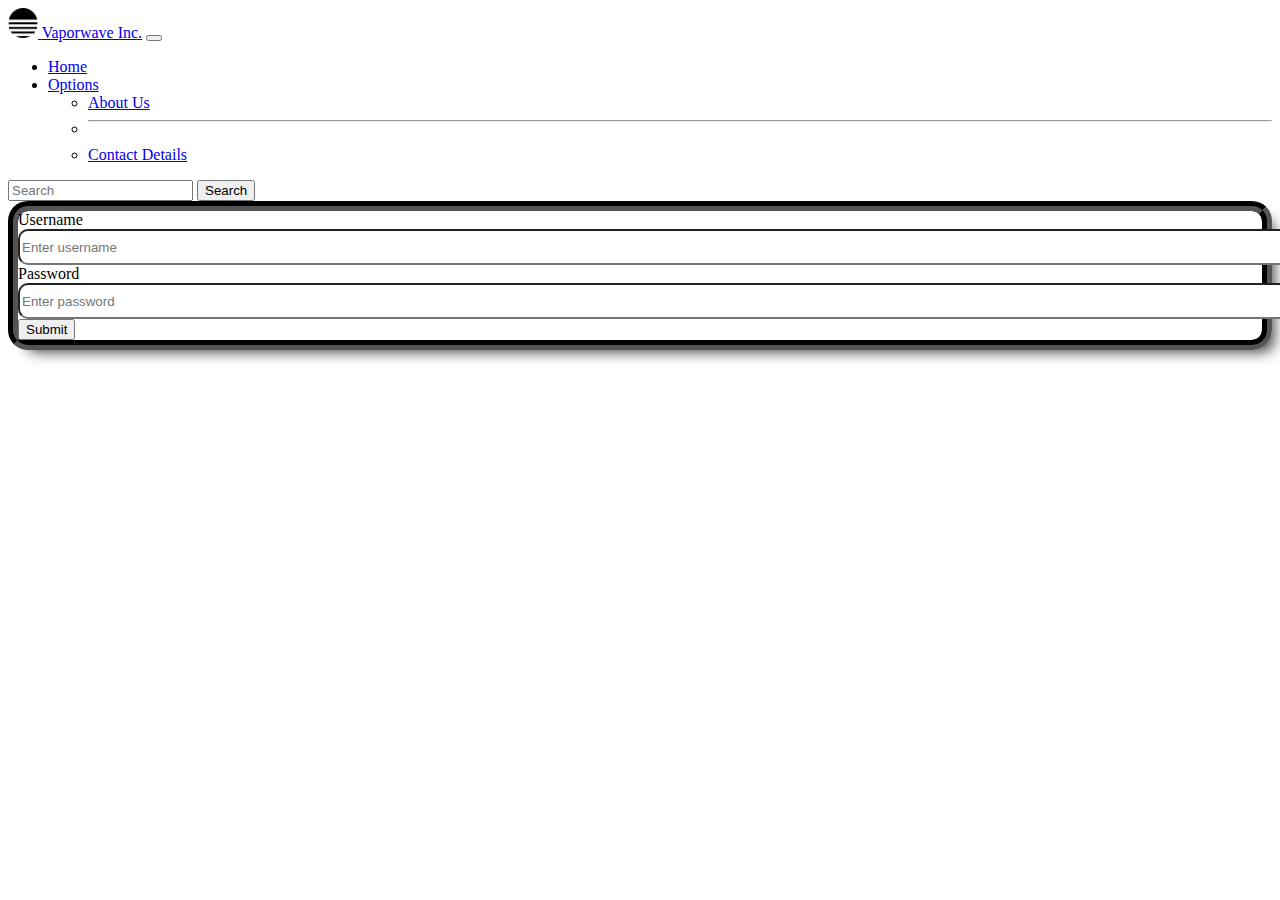
<file: ProjectOne1/src/main/webapp/index.html>
<!DOCTYPE html>
<html lang="en">

<head>
<meta charset="UTF-8">
<meta http-equiv="X-UA-Compatible" content="IE=edge">
<meta name="viewport" content="width=device-width, initial-scale=1.0">
<title>Vaporwave Inc.</title>
<!-- Bootstrap CSS -->
<link
	href="https://cdn.jsdelivr.net/npm/bootstrap@5.1.3/dist/css/bootstrap.min.css"
	rel="stylesheet"
	integrity="sha384-1BmE4kWBq78iYhFldvKuhfTAU6auU8tT94WrHftjDbrCEXSU1oBoqyl2QvZ6jIW3"
	crossorigin="anonymous">
<style>
body {
	background-image:
		url('https://img.freepik.com/free-photo/cool-geometric-triangular-figure-neon-laser-light-great-backgrounds_181624-11068.jpg?w=2000');
}
</style>
</head>

<body>


	<nav
		class="navbar navbar-expand-lg navbar-light bg-light 
                opacity-100">
		<div class="container-fluid">
			<a href="http://"><img src="vaporwave.png" style="height: 30px;"
				style="width: 30px;"> </a> <a class="navbar-brand" href="#">Vaporwave
				Inc.</a>
			<button class="navbar-toggler" type="button"
				data-bs-toggle="collapse" data-bs-target="#navbarSupportedContent"
				aria-controls="navbarSupportedContent" aria-expanded="false"
				aria-label="Toggle navigation">
				<span class="navbar-toggler-icon"></span>
			</button>
			<div class="collapse navbar-collapse" id="navbarSupportedContent">
				<ul class="navbar-nav me-auto mb-2 mb-lg-0">
					<li class="nav-item"><a class="nav-link active"
						aria-current="page" href="#">Home</a></li>
					<li class="nav-item dropdown"><a
						class="nav-link dropdown-toggle" href="#" id="navbarDropdown"
						role="button" data-bs-toggle="dropdown" aria-expanded="false">
							Options </a>
						<ul class="dropdown-menu" aria-labelledby="navbarDropdown">
							<li><a class="dropdown-item" href="#">About Us</a></li>
							<li>
								<hr class="dropdown-divider">
							</li>
							<li><a class="dropdown-item" href="#">Contact Details</a></li>

						</ul></li>
				</ul>
				<form class="d-flex">
					<input class="form-control me-2" type="search" placeholder="Search"
						aria-label="Search">
					<button class="btn btn-outline-success" type="submit">Search</button>
				</form>
			</div>
		</div>
	</nav>
	<form method="POST" action="/ProjectOne1/forwarding/login">

		<div
			class="container
                    border
                    position-absolute top-50 start-50 translate-middle 
                    opacity-75
                    p-3 mb-2 bg-light text-dark"
			style="border-radius: 20px 20px 20px 20px; -moz-border-radius: 20px 20px 20px 20px; 
				-webkit-border-radius: 20px 20px 20px 20px; border: 10px groove #000000; 
				-webkit-box-shadow: 10px 10px 14px -8px rgba(0, 0, 0, 0.75); 
				-moz-box-shadow: 10px 10px 14px -8px rgba(0, 0, 0, 0.75); 
				box-shadow: 10px 10px 14px -8px rgba(0, 0, 0, 0.75);">

			<div class="mb-3">
				<label for="input username" class="form-label">Username</label> <br>
				<input type="text" placeholder="Enter username" name="username"
					style="height: 30px; width: 34cm; border-radius: 10px 10px 10px 10px; 
						-moz-border-radius: 10px 10px 10px 10px; 
						-webkit-border-radius: 10px 10px 10px 10px;" />
			</div>
			<div class="mb-3">
				<label for="input password" class="form-label">Password</label> <br>
				<input type="password" placeholder="Enter password" name="password"
					style="height: 30px; width: 34cm; border-radius: 10px 10px 10px 10px; 
						-moz-border-radius: 10px 10px 10px 10px; 
						-webkit-border-radius: 10px 10px 10px 10px;" />
			</div>
			<div>
				<button type="submit" class="btn btn-primary" id="loginButton">Submit</button>
			</div>
		</div>

	</form>


	<!-- Bootstrap JS -->
	<script
		src="https://cdn.jsdelivr.net/npm/bootstrap@5.1.3/dist/js/bootstrap.bundle.min.js"
		integrity="sha384-ka7Sk0Gln4gmtz2MlQnikT1wXgYsOg+OMhuP+IlRH9sENBO0LRn5q+8nbTov4+1p"
		crossorigin="anonymous"></script>
</body>
</file>
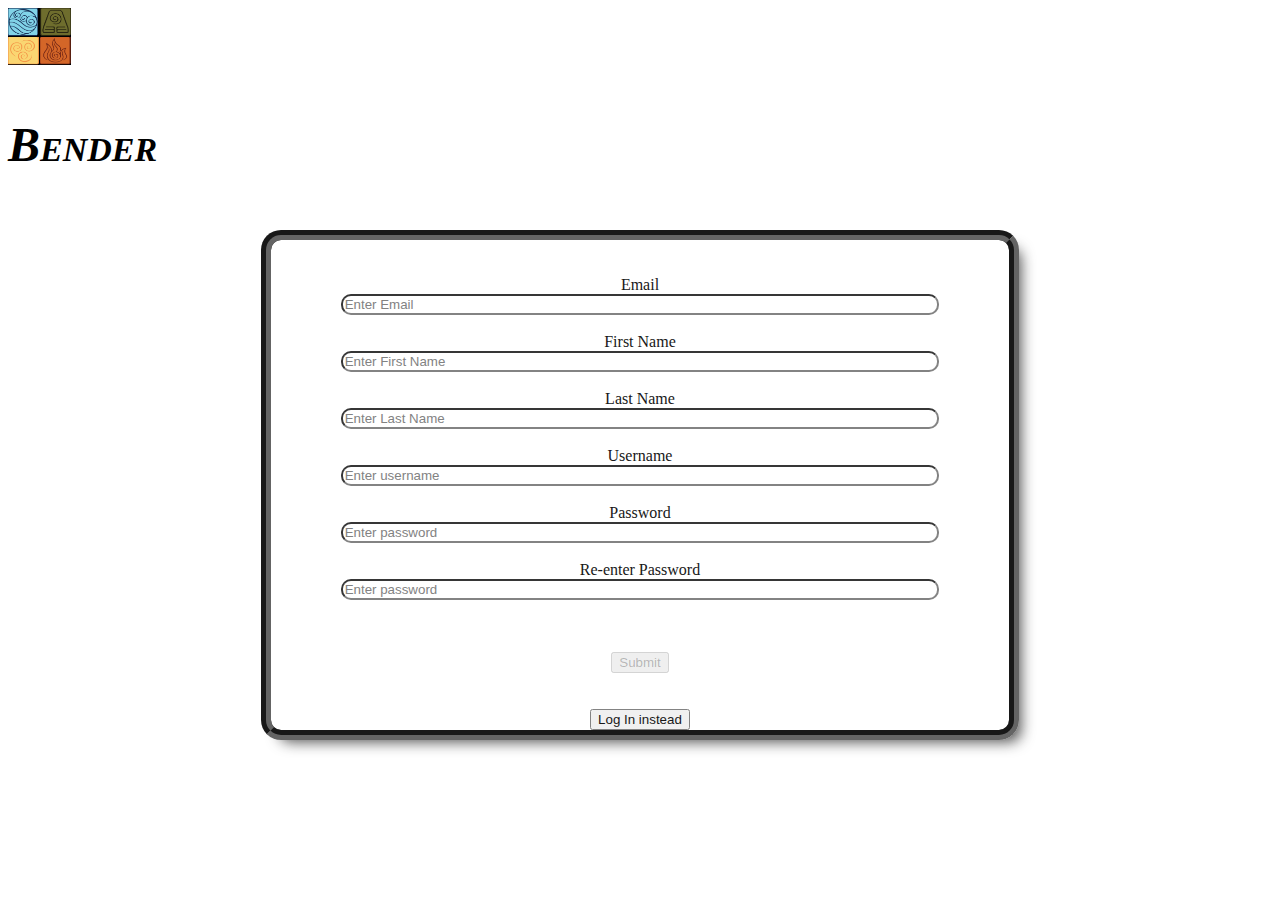
<file: Project2/Project2/src/main/resources/static/html/create-account.html>
<!DOCTYPE html>
<html lang="en">

<head>
	<meta charset="UTF-8">
	<meta http-equiv="X-UA-Compatible" content="IE=edge">
	<meta name="viewport" content="width=device-width, initial-scale=1.0">
	<title>Register Account</title>
	<link href="https://cdn.jsdelivr.net/npm/bootstrap@5.1.3/dist/css/bootstrap.min.css" rel="stylesheet"
		integrity="sha384-1BmE4kWBq78iYhFldvKuhfTAU6auU8tT94WrHftjDbrCEXSU1oBoqyl2QvZ6jIW3" crossorigin="anonymous">

	<style>
		body {
			background-image:
				url('https://static1.colliderimages.com/wordpress/wp-content/uploads/2021/12/avatar-bending-types.jpg');
			background-attachment: fixed;
			background-size: 100% 100%;
			background-repeat: no-repeat;
		}

		.center {
			margin: auto;
			width: 60%;
			padding: 10px;
		}
		.title-style{
			font-size: 48px;
			font-weight: bold;
			font-style: italic;
			font-variant: small-caps;
			font-family: Apple Chancery, cursive;
			color: rgb(0, 0, 0);
		}
	</style>
</head>

<body>
	<nav class="navbar navbar-expand-lg navbar-light bg-transparent" style="opacity: 100%;">
		<div class="container-fluid" style="justify-content: flex-start;">
			<img src="../img/BenderLogoPostFix.png" class="img-thumbnail" alt="Bender thumbnail"
				style="width: 5%; height: 5%;">
			<p class="title-style" >Bender</p>
		</div>
		</div>
	</nav>




	<div class="container center" margin:auto;>

		<div class="row
                border
                p-3 mb-2 bg-light text-dark"
			style="text-align: center; opacity: 90%; border-radius: 20px 20px 20px 20px; -moz-border-radius: 20px 20px 20px 20px; -webkit-border-radius: 20px 20px 20px 20px; border: 10px groove #000000; -webkit-box-shadow: 10px 10px 14px -8px rgba(0, 0, 0, 0.75); -moz-box-shadow: 10px 10px 14px -8px rgba(0, 0, 0, 0.75); box-shadow: 10px 10px 14px -8px rgba(0, 0, 0, 0.75);">
			<br> <br>
			<form method="POST" action="/registeraccount">
				<div class="mb-3">

					<label for="input email" class="form-label">Email</label> <br>
					<input type="text" placeholder="Enter Email" name="email" id="email"
						style="height: 50%; width: 80%; border-radius: 10px 10px 10px 10px; -moz-border-radius: 10px 10px 10px 10px; -webkit-border-radius: 10px 10px 10px 10px;" />
				</div>
				<br>
				<div class="mb-3">
					<label for="input first name" class="form-label">First Name</label>
					<br> <input type="text" placeholder="Enter First Name" name="firstName" id="firstName"
						style="height: 50%; width: 80%; border-radius: 10px 10px 10px 10px; -moz-border-radius: 10px 10px 10px 10px; -webkit-border-radius: 10px 10px 10px 10px;" />
				</div>
				<br>
				<div class="mb-3">
					<label for="input email" class="form-label">Last Name</label> <br>
					<input type="text" placeholder="Enter Last Name" name="lastName" id="lastName"
						style="height: 50%; width: 80%; border-radius: 10px 10px 10px 10px; -moz-border-radius: 10px 10px 10px 10px; -webkit-border-radius: 10px 10px 10px 10px;" />
				</div>
				<br>
				<div class="mb-3">
					<label for="input username" class="form-label">Username</label> <br>
					<input type="text" placeholder="Enter username" name="username" id="username"
						style="height: 50%; width: 80%; border-radius: 10px 10px 10px 10px; -moz-border-radius: 10px 10px 10px 10px; -webkit-border-radius: 10px 10px 10px 10px;" />
				</div>
				<br>
				<div class="mb-3">
					<label for="input password" class="form-label">Password</label> <br>
					<input type="password" placeholder="Enter password" name="password" id="password"
						style="height: 50%; width: 80%; border-radius: 10px 10px 10px 10px; -moz-border-radius: 10px 10px 10px 10px; -webkit-border-radius: 10px 10px 10px 10px;" />
				</div>
				<br>
				<div class="mb-3">
					<label for="input password" class="form-label">Re-enter
						Password</label> <br> <input type="password" placeholder="Enter password" name="password"
						id="passwordTwo"
						style="height: 50%; width: 80%; border-radius: 10px 10px 10px 10px; -moz-border-radius: 10px 10px 10px 10px; -webkit-border-radius: 10px 10px 10px 10px;" />
				</div>
				<p id="failMatch"></p>
				<br> <br>
				<div>
					<button type="submit" class="btn btn-outline-secondary" id="createAccountButton">Submit</button>
				</div>
			</form>
			<form method="POST" action="/project2/LogIn">
				<br> <br>
				<div>
					<button type="submit" class="btn btn-outline-secondary" id="loginButton">Log In instead</button>
				</div>
			</form>
		</div>

	</div>



	<!-- Bootstrap JS -->
	<script src="https://cdn.jsdelivr.net/npm/bootstrap@5.1.3/dist/js/bootstrap.bundle.min.js"
		integrity="sha384-ka7Sk0Gln4gmtz2MlQnikT1wXgYsOg+OMhuP+IlRH9sENBO0LRn5q+8nbTov4+1p"
		crossorigin="anonymous"></script>
	<!-- Create-Account JS -->
	<script src="../js/create-account.js"></script>
</body>

</html>
</file>
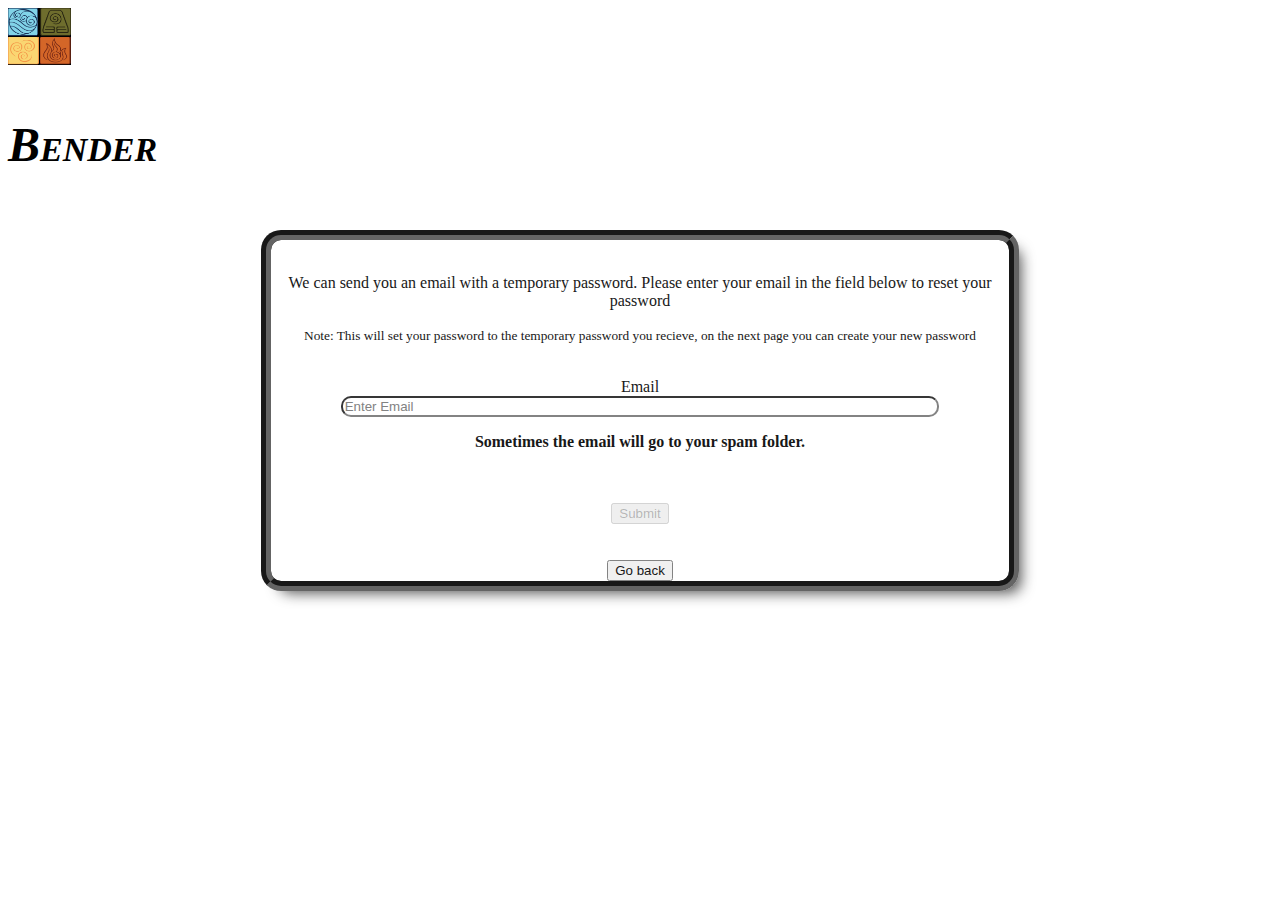
<file: Project2/Project2/src/main/resources/static/html/forgot-password.html>
<!DOCTYPE html>
<html lang="en">

<head>
	<meta charset="UTF-8">
	<meta http-equiv="X-UA-Compatible" content="IE=edge">
	<meta name="viewport" content="width=device-width, initial-scale=1.0">
	<title>Register Account</title>
	<link href="https://cdn.jsdelivr.net/npm/bootstrap@5.1.3/dist/css/bootstrap.min.css" rel="stylesheet"
		integrity="sha384-1BmE4kWBq78iYhFldvKuhfTAU6auU8tT94WrHftjDbrCEXSU1oBoqyl2QvZ6jIW3" crossorigin="anonymous">

	<style>
		body {
			background-image:
				url('https://static1.colliderimages.com/wordpress/wp-content/uploads/2021/12/avatar-bending-types.jpg');
			background-attachment: fixed;
			background-size: 100% 100%;
			background-repeat: no-repeat;
		}

		.center {
			margin: auto;
			width: 60%;
			padding: 10px;
		}
		.title-style{
			font-size: 48px;
			font-weight: bold;
			font-style: italic;
			font-variant: small-caps;
			font-family: Apple Chancery, cursive;
			color: rgb(0, 0, 0);
		}
	</style>
</head>

<body>
	<nav class="navbar navbar-expand-lg navbar-light bg-transparent" style="opacity: 100%;">
		<div class="container-fluid" style="justify-content: flex-start;">
			<img src="../img/BenderLogoPostFix.png" class="img-thumbnail" alt="Bender thumbnail"
				style="width: 5%; height: 5%;">
			<p class="title-style" >Bender</p>
		</div>
		</div>
	</nav>




	<div class="container center" margin:auto;>

		<div class="row
                border
                p-3 mb-2 bg-light text-dark"
			style="text-align: center; opacity: 90%; border-radius: 20px 20px 20px 20px; -moz-border-radius: 20px 20px 20px 20px; -webkit-border-radius: 20px 20px 20px 20px; border: 10px groove #000000; -webkit-box-shadow: 10px 10px 14px -8px rgba(0, 0, 0, 0.75); -moz-box-shadow: 10px 10px 14px -8px rgba(0, 0, 0, 0.75); box-shadow: 10px 10px 14px -8px rgba(0, 0, 0, 0.75);">
			<br>
            <p class="lead">We can send you an email with a temporary password. Please enter your email in the field below to reset your password</p> 
            <p><small>Note: This will set your password to the temporary password you recieve, on the next page you can create your new password</small></p>
            <br>
			<form method="POST" action="/resetpasswordemail">
				<div class="mb-3">

					<label for="input email" class="form-label">Email</label> <br>
					<input type="text" placeholder="Enter Email" name="email" id="email"
						style="height: 50%; width: 80%; border-radius: 10px 10px 10px 10px; -moz-border-radius: 10px 10px 10px 10px; -webkit-border-radius: 10px 10px 10px 10px;" />
				</div>
                <p><strong>Sometimes the email will go to your spam folder.</strong></p>
				<br> <br>
				<div>
					<button type="submit" class="btn btn-outline-secondary" id="createAccountButton">Submit</button>
				</div>
			</form>
			<form method="POST" action="login.html">
				<br> <br>
				<div>
					<button type="submit" class="btn btn-outline-secondary" id="loginButton">Go back</button>
				</div>
			</form>
		</div>

	</div>



	<!-- Bootstrap JS -->
	<script src="https://cdn.jsdelivr.net/npm/bootstrap@5.1.3/dist/js/bootstrap.bundle.min.js"
		integrity="sha384-ka7Sk0Gln4gmtz2MlQnikT1wXgYsOg+OMhuP+IlRH9sENBO0LRn5q+8nbTov4+1p"
		crossorigin="anonymous"></script>
	<!-- Create-Account JS -->
	<script src="../js/forgot-password.js"></script>
</body>

</html>
</file>
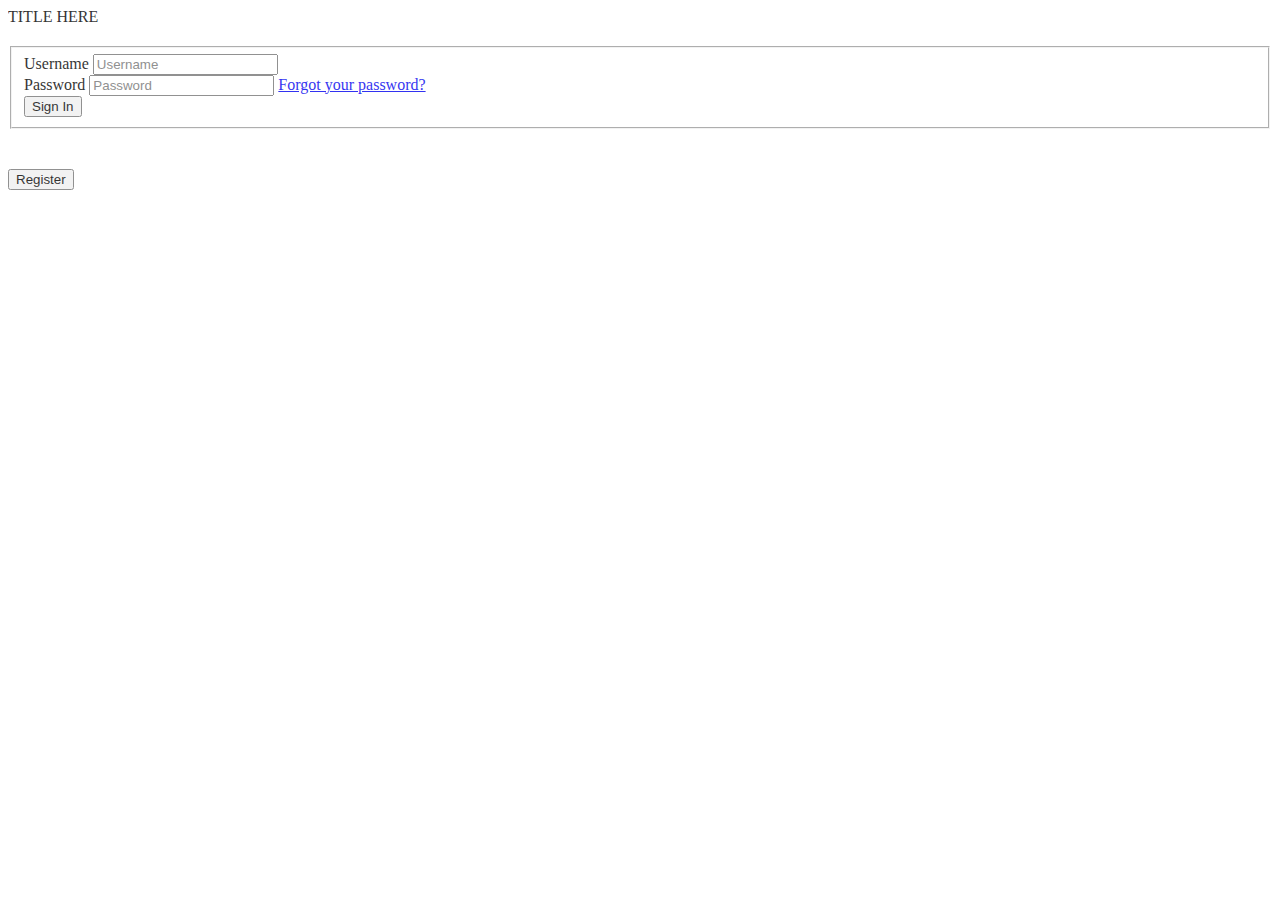
<file: Project2/Project2/src/main/resources/static/html/login(deprecated).html>
<!DOCTYPE html>
<html xmlns:th="http://www.thymeleaf.org" xmlns:tiles="http://www.thymeleaf.org">
<head>
    <meta charset="UTF-8">
    <meta http-equiv="X-UA-Compatible" content="IE=edge">
    <meta name="viewport" content="width=device-width, initial-scale=1.0">
    <title>Login Page</title>
    <link href="https://cdn.jsdelivr.net/npm/bootstrap@5.1.3/dist/css/bootstrap.min.css" rel="stylesheet" integrity="sha384-1BmE4kWBq78iYhFldvKuhfTAU6auU8tT94WrHftjDbrCEXSU1oBoqyl2QvZ6jIW3" crossorigin="anonymous">
    <style>
        body {
            background-image: url("https://i.pinimg.com/originals/63/a4/29/63a429508d7853ca8dc16c0deea4be79.jpg");
            background-size: 100% 100%;
            background-attachment: fixed;
            background-repeat: no-repeat;
        }
        nav {
            opacity: 80%;
        }
        form {
            opacity: 80%;
            border-radius: 10px 10px 10px 10px;
            -moz-border-radius: 10px 10px 10px 10px;
            -webkit-border-radius: 10px 10px 10px 10px;
            padding: 20px 0px;
        }
    </style>
</head>
<body>
    <nav class="navbar navbar-light bg-light">
        <div class="container-fluid justify-content-center">
          <span class="navbar-brand mb-0 h1">TITLE HERE</span>
        </div>
    </nav>

    <div class="container col-3 position-absolute top-50 start-50 translate-middle">
        <form class="bg-light" method="post" action="@{/login}">
            <fieldset>
            <div class="row justify-content-center">
                <div class="col-6 mb-3">
                    <label for="user" class="form-label">Username</label>
                    <input id="user" name="username" type="text" class="form-control" placeholder="Username">
                </div>
            </div>
            <div class="row justify-content-center">
                <div class="col-6 mb-3">
                    <label for="pass" class="form-label">Password</label>
                    <input id="pass" name="password" type="password" class="form-control" placeholder="Password">
                    <a href="/html/password-reset.html">Forgot your password?</a>
                </div>
            </div>
            <div class="row justify-content-center">
                <div class="col-3 mb-3">
                    <button type="submit">Sign In</button>
                </div>
            </fieldset>
        </form>
                <div class="col-3 mb-3">
                    <form class="bg-light" method="get" action="/html/create-account.html">
                        <button type="submit">Register</button>
                    </form>
                </div>
            </div>
    </div>

    <script src="https://cdn.jsdelivr.net/npm/bootstrap@5.1.3/dist/js/bootstrap.bundle.min.js" integrity="sha384-ka7Sk0Gln4gmtz2MlQnikT1wXgYsOg+OMhuP+IlRH9sENBO0LRn5q+8nbTov4+1p" crossorigin="anonymous"></script>
</body>
</html>
</file>
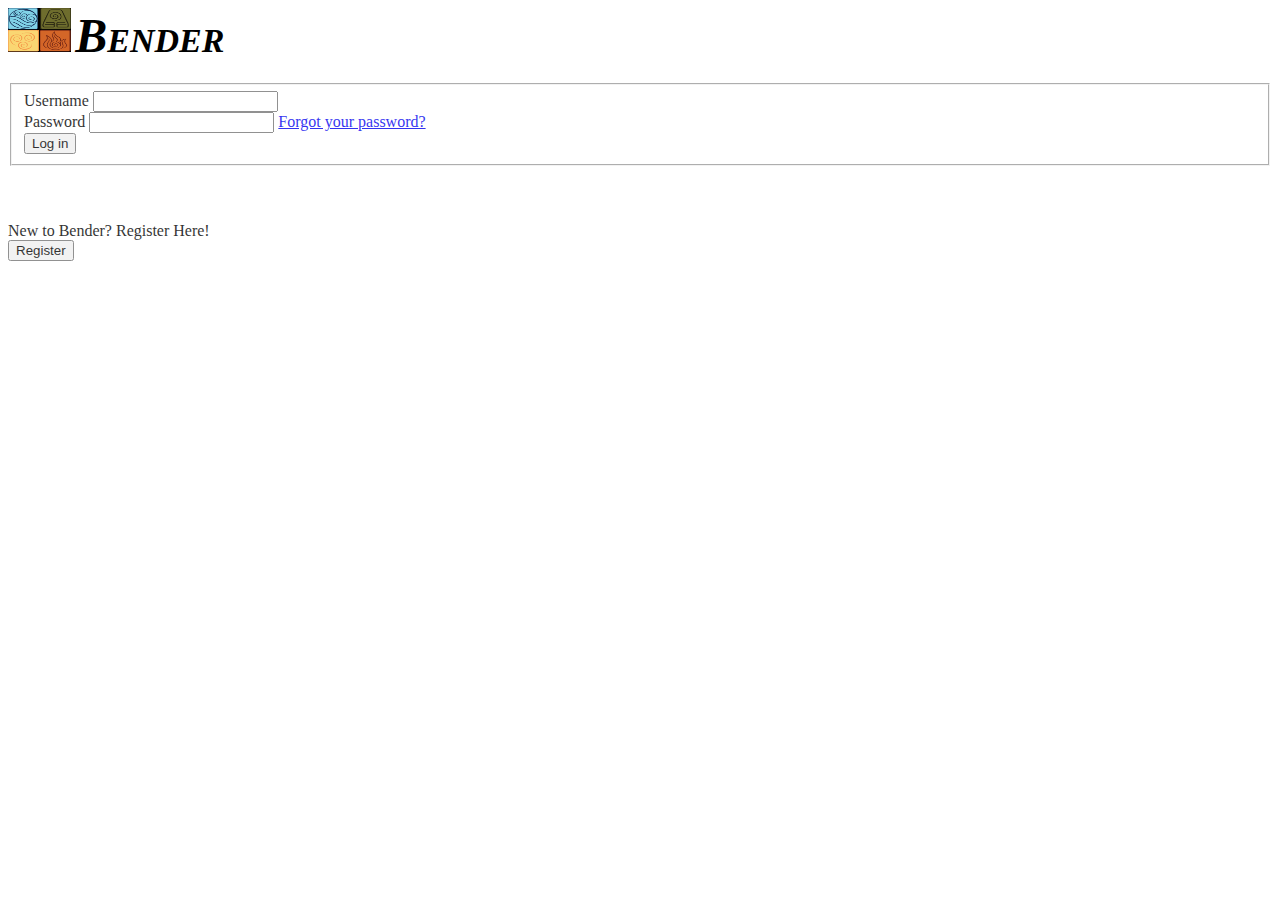
<file: Project2/Project2/src/main/resources/static/html/login.html>
<html xmlns:th="http://www.thymeleaf.org" xmlns:tiles="http://www.thymeleaf.org">
  <head>
    <title>Login Page</title>
    <link href="https://cdn.jsdelivr.net/npm/bootstrap@5.1.3/dist/css/bootstrap.min.css" rel="stylesheet" integrity="sha384-1BmE4kWBq78iYhFldvKuhfTAU6auU8tT94WrHftjDbrCEXSU1oBoqyl2QvZ6jIW3" crossorigin="anonymous">
    <style>
        body {
            background-image: url("https://i.pinimg.com/originals/63/a4/29/63a429508d7853ca8dc16c0deea4be79.jpg");
            background-size: 100% 100%;
            background-attachment: fixed;
            background-repeat: no-repeat;
        }
        .title-style{
          font-size: 48px;
          font-weight: bold;
          font-style: italic;
          font-variant: small-caps;
          font-family: Apple Chancery, cursive;
          color: rgb(0, 0, 0);
        }
        .element-bg {
            opacity: 80%;
            border-radius: 10px 10px 10px 10px;
            -moz-border-radius: 10px 10px 10px 10px;
            -webkit-border-radius: 10px 10px 10px 10px;
            padding: 20px 0px;
        }
    </style>
  </head>
  <body>
    <nav class="navbar navbar-light bg-transparent">
      <div class="container-fluid justify-content-center" style="justify-content: flex-start;">
        <img src="../img/BenderLogoPostFix.png" class="img-thumbnail" alt="Bender thumbnail" style="width: 5%; height: 5%;">
        <span class="navbar-brand mb-0 title-style">Bender</span>
      </div>
    </nav>

    <div class="container col-3 position-absolute top-50 start-50 translate-middle" tiles:fragment="content">
        <form class="bg-light element-bg" name="f" th:action="@{/login}" method="post">               
            <fieldset>
                <!-- <legend>Please Login</legend> -->
                <div class="row justify-content-center">
                  <div class="col-6 mb-3">
                    <label for="username">Username</label>
                    <input type="text" id="username" name="username"/>
                  </div>
                </div>
                <div class="row justify-content-center">
                  <div class="col-6 mb-3">
                    <label for="password">Password</label>
                    <input type="password" id="password" name="password"/> 
                    <a href="/html/forgot-password.html">Forgot your password?</a>   
                  </div>
                </div>
                <div class="row justify-content-center">
                  <div class="col-6 mb-3 form-actions">
                      <button type="submit" class="btn btn-outline-secondary">Log in</button>
                  </div>
                </div>
            </fieldset>
        </form>
    </div>

    <div class="container col-3"></div>
      <div class="row justify-content-center">
        <div class="col-3 mb-3 text-center">
          <form class="bg-light element-bg" method="get" action="/html/create-account.html">
            <div class="mb-3">
              <label for="register">New to Bender? Register Here!</label>
            </div>
            <button id="register" type="submit" class="btn btn-outline-secondary">Register</button>
          </form>
        </div>
      </div>
    </div>

    <script src="https://cdn.jsdelivr.net/npm/bootstrap@5.1.3/dist/js/bootstrap.bundle.min.js" integrity="sha384-ka7Sk0Gln4gmtz2MlQnikT1wXgYsOg+OMhuP+IlRH9sENBO0LRn5q+8nbTov4+1p" crossorigin="anonymous"></script>
  </body>
</html>
</file>
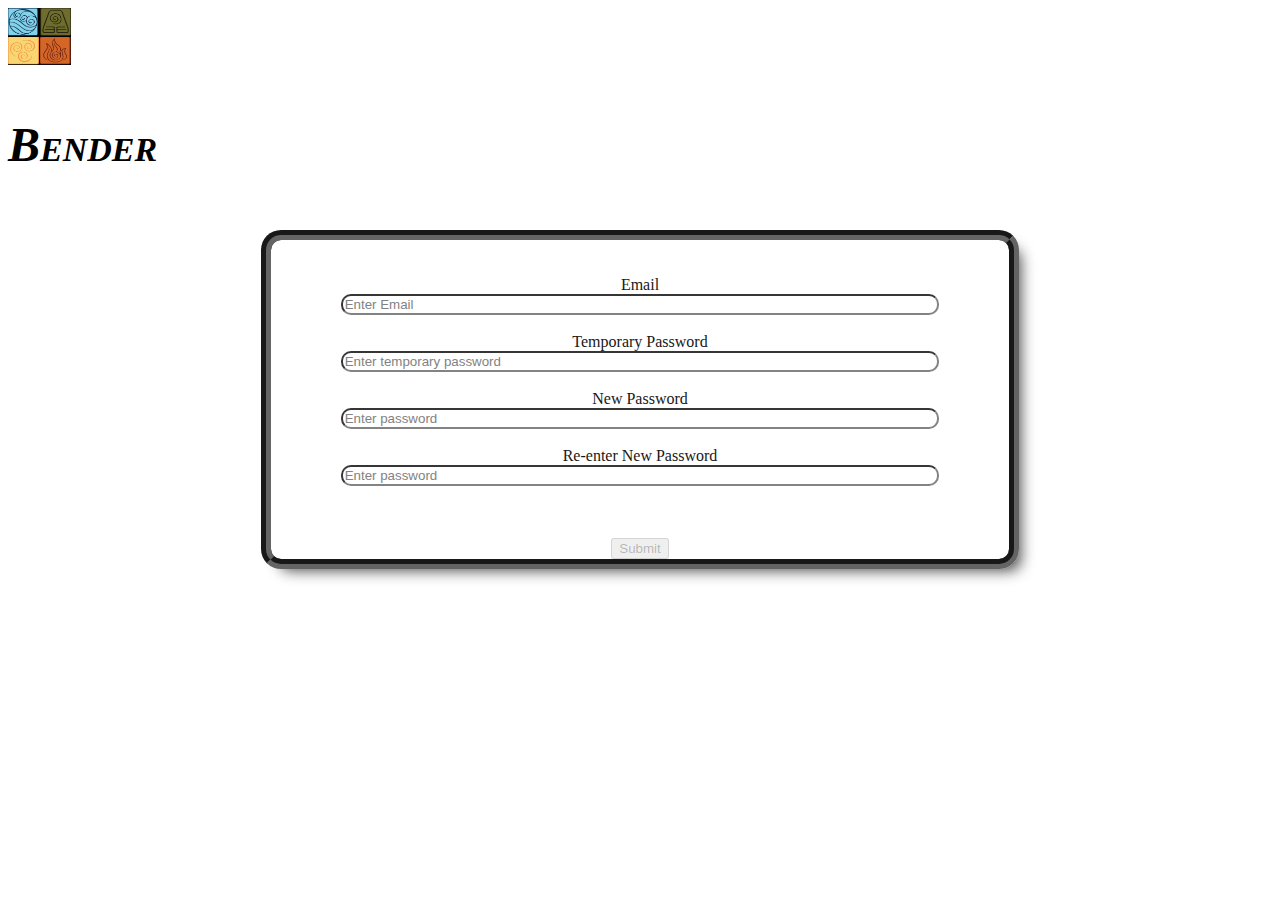
<file: Project2/Project2/src/main/resources/static/html/reset-password.html>
<!DOCTYPE html>
<html lang="en">

<head>
	<meta charset="UTF-8">
	<meta http-equiv="X-UA-Compatible" content="IE=edge">
	<meta name="viewport" content="width=device-width, initial-scale=1.0">
	<title>Reset Password</title>
	<link href="https://cdn.jsdelivr.net/npm/bootstrap@5.1.3/dist/css/bootstrap.min.css" rel="stylesheet"
		integrity="sha384-1BmE4kWBq78iYhFldvKuhfTAU6auU8tT94WrHftjDbrCEXSU1oBoqyl2QvZ6jIW3" crossorigin="anonymous">

	<style>
		body {
			background-image:
				url('https://static1.colliderimages.com/wordpress/wp-content/uploads/2021/12/avatar-bending-types.jpg');
			background-attachment: fixed;
			background-size: 100% 100%;
			background-repeat: no-repeat;
		}

		.center {
			margin: auto;
			width: 60%;
			padding: 10px;
		}
		.title-style{
			font-size: 48px;
			font-weight: bold;
			font-style: italic;
			font-variant: small-caps;
			font-family: Apple Chancery, cursive;
			color: rgb(0, 0, 0);
		}
	</style>
</head>

<body>
	<nav class="navbar navbar-expand-lg navbar-light bg-transparent" style="opacity: 100%;">
		<div class="container-fluid" style="justify-content: flex-start;">
			<img src="../img/BenderLogoPostFix.png" class="img-thumbnail" alt="Bender thumbnail"
				style="width: 5%; height: 5%;">
			<p class="title-style">Bender</p>
		</div>
		</div>
	</nav>




	<div class="container center" margin:auto;>

		<div class="row
                border
                p-3 mb-2 bg-light text-dark"
			style="text-align: center; opacity: 90%; border-radius: 20px 20px 20px 20px; -moz-border-radius: 20px 20px 20px 20px; -webkit-border-radius: 20px 20px 20px 20px; border: 10px groove #000000; -webkit-box-shadow: 10px 10px 14px -8px rgba(0, 0, 0, 0.75); -moz-box-shadow: 10px 10px 14px -8px rgba(0, 0, 0, 0.75); box-shadow: 10px 10px 14px -8px rgba(0, 0, 0, 0.75);">
			<br> <br>
			<form method="POST" action="/resetpassword">
				<div class="mb-3">

					<label for="input email" class="form-label">Email</label> <br>
					<input type="text" placeholder="Enter Email" name="email" id="email"
						style="height: 50%; width: 80%; border-radius: 10px 10px 10px 10px; -moz-border-radius: 10px 10px 10px 10px; -webkit-border-radius: 10px 10px 10px 10px;" />
				</div>
				<br>
				<div class="mb-3">
					<label for="input password" class="form-label">Temporary Password</label> <br>
					<input type="password" placeholder="Enter temporary password" name="tempPassword" id="tempPassword"
						style="height: 50%; width: 80%; border-radius: 10px 10px 10px 10px; -moz-border-radius: 10px 10px 10px 10px; -webkit-border-radius: 10px 10px 10px 10px;" />
				</div>
				<br>
				<div class="mb-3">
					<label for="input password" class="form-label">New Password</label> <br>
					<input type="password" placeholder="Enter password" name="password" id="password"
						style="height: 50%; width: 80%; border-radius: 10px 10px 10px 10px; -moz-border-radius: 10px 10px 10px 10px; -webkit-border-radius: 10px 10px 10px 10px;" />
				</div>
				<br>
				<div class="mb-3">
					<label for="input password" class="form-label">Re-enter New
						Password</label> <br> <input type="password" placeholder="Enter password" name="password"
						id="passwordTwo"
						style="height: 50%; width: 80%; border-radius: 10px 10px 10px 10px; -moz-border-radius: 10px 10px 10px 10px; -webkit-border-radius: 10px 10px 10px 10px;" />
				</div>
				<p id="failMatch"></p>
				<br> <br>
				<div>
					<button type="submit" class="btn btn-outline-secondary" id="createAccountButton">Submit</button>
				</div>
			</form>
		</div>



	</div>



	<!-- Bootstrap JS -->
	<script src="https://cdn.jsdelivr.net/npm/bootstrap@5.1.3/dist/js/bootstrap.bundle.min.js"
		integrity="sha384-ka7Sk0Gln4gmtz2MlQnikT1wXgYsOg+OMhuP+IlRH9sENBO0LRn5q+8nbTov4+1p"
		crossorigin="anonymous"></script>
	<!-- Create-Account JS -->
	<script src="../js/password-reset.js"></script>
</body>

</html>
</file>
